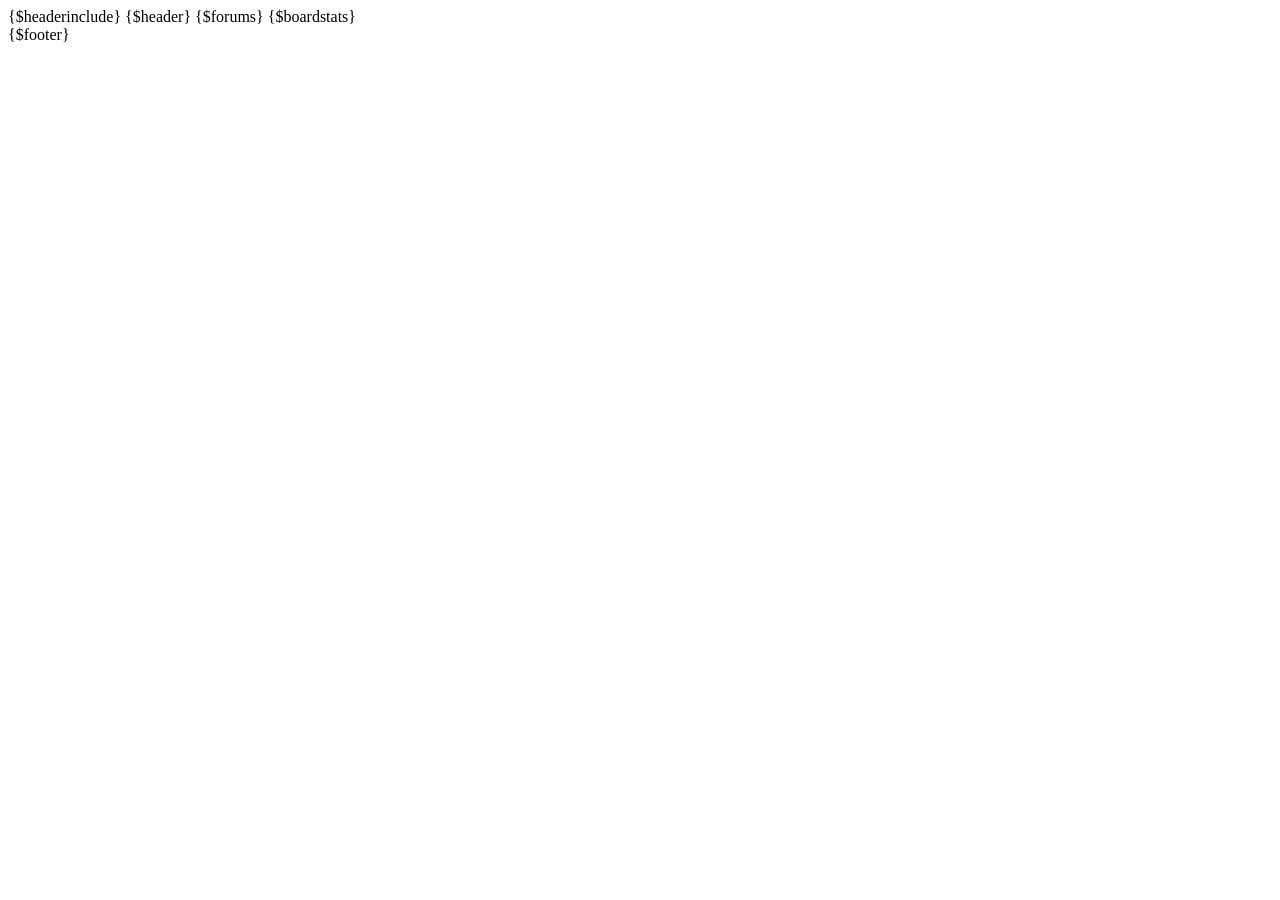
<file: templates/index.html>
<html>
<head>
		<script async src="https://pagead2.googlesyndication.com/pagead/js/adsbygoogle.js?client=ca-pub-1725926124176573"
     crossorigin="anonymous"></script>
<title>{$mybb->settings['bbname']}</title>
{$headerinclude}
<script type="text/javascript">
<!--
	lang.no_new_posts = "{$lang->no_new_posts}";
	lang.click_mark_read = "{$lang->click_mark_read}";
// -->

</script>
</head>
<body>
{$header}
{$forums}
{$boardstats}


<br class="clear" />
{$footer}
</body>
</html>
</file>
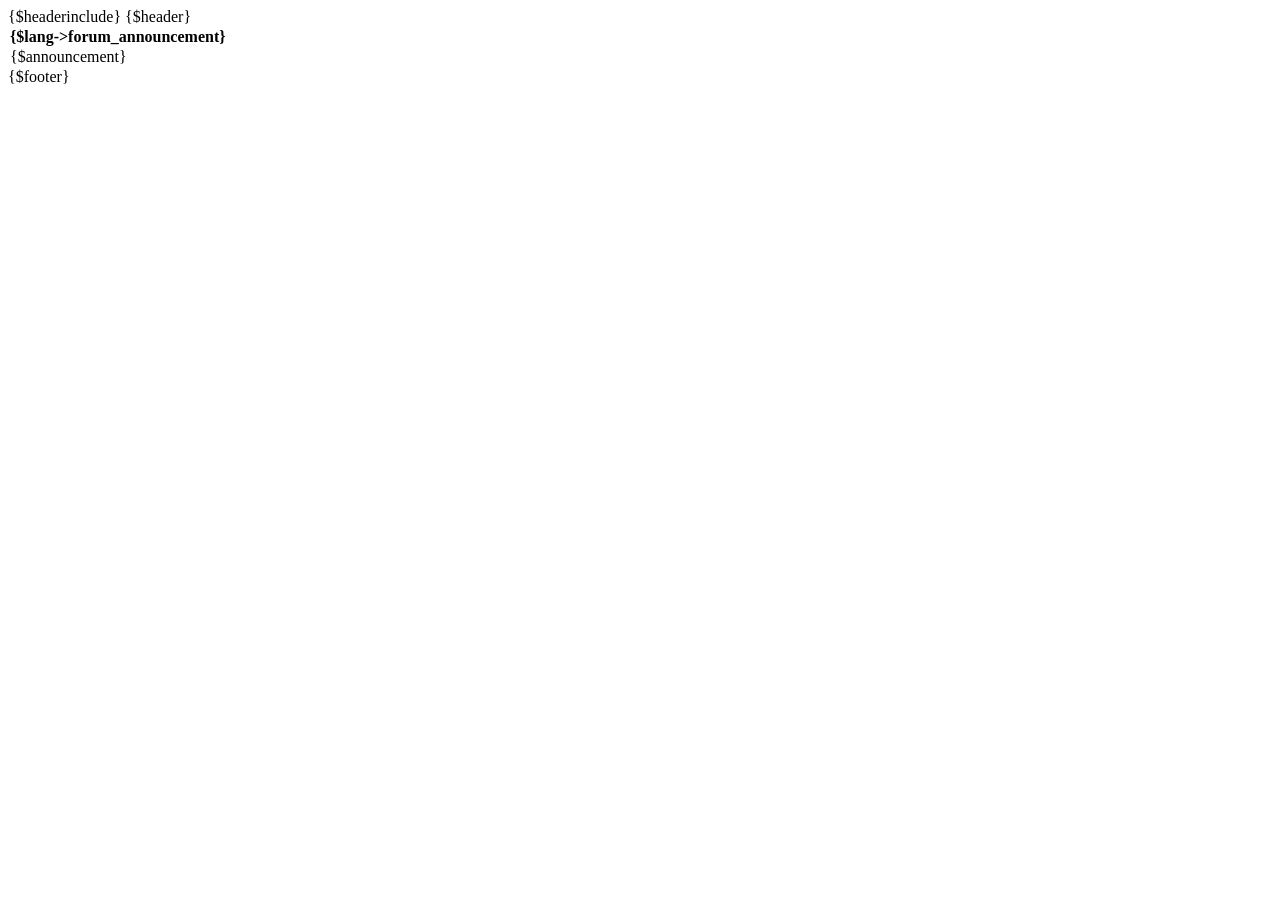
<file: templates/announcement.html>
<html>
<head>
<title>{$lang->forum_announcement}</title>
{$headerinclude}
<script type="text/javascript">
var announcement_quickdelete_confirm = "{$lang->announcement_quickdelete_confirm}";
</script>
</head>
<body>
{$header}
<table border="0" cellspacing="{$theme['borderwidth']}" cellpadding="{$theme['tablespace']}" class="tborder tfixed clear no_bottom_border">
<tr>
<td class="thead"><strong>{$lang->forum_announcement}</strong></td>
</tr>
<tr><td id="posts_container">
	<div id="posts">
	{$announcement}
	</div>
</td></tr>
</table>
{$footer}
</body>
</html>
</file>
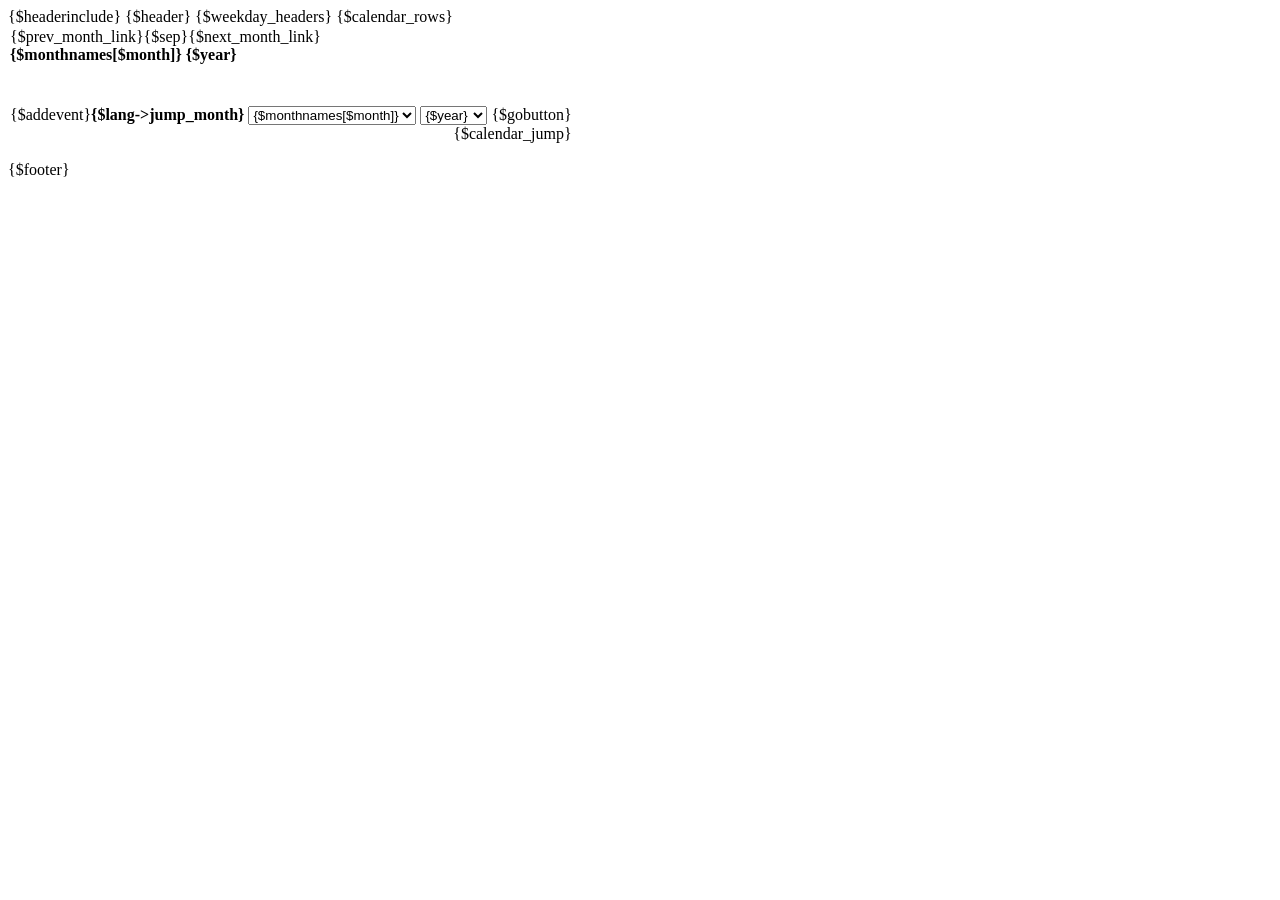
<file: templates/calendar.html>
<html>
<head>
	<title>{$mybb->settings['bbname']} - {$lang->calendar}</title>
	{$headerinclude}
</head>
<body>
	{$header}
	<table border="0" cellspacing="{$theme['borderwidth']}" cellpadding="{$theme['tablespace']}" class="tborder">
		<thead>
			<tr>
				<td class="thead" colspan="8">
					<div class="float_right">
						{$prev_month_link}{$sep}{$next_month_link}
					</div>
					<div><strong>{$monthnames[$month]} {$year}</strong></div>
				</td>
			</tr>
			<tr>
				<td class="tcat">&nbsp;</td>
			{$weekday_headers}
			</tr>
		</thead>
		<tbody>
		{$calendar_rows}
		</tbody>
	</table>
<br />
<form action="calendar.php" method="post">
	<table border="0" cellspacing="{$theme['borderwidth']}" cellpadding="{$theme['tablespace']}" class="tborder">
		<tr>
			<td class="trow1">
				<table width="100%" cellspacing="0" cellpadding="0" border="0">
					<tr>
						<td valign="top">{$addevent}</td>
						<td align="right">
						<span class="smalltext"><strong>{$lang->jump_month}</strong></span>
						<select name="month">
							<option value="{$month}">{$monthnames[$month]}</option>
							<option value="{$month}">----------</option>
							<option value="1">{$lang->alt_month_1}</option>
							<option value="2">{$lang->alt_month_2}</option>
							<option value="3">{$lang->alt_month_3}</option>
							<option value="4">{$lang->alt_month_4}</option>
							<option value="5">{$lang->alt_month_5}</option>
							<option value="6">{$lang->alt_month_6}</option>
							<option value="7">{$lang->alt_month_7}</option>
							<option value="8">{$lang->alt_month_8}</option>
							<option value="9">{$lang->alt_month_9}</option>
							<option value="10">{$lang->alt_month_10}</option>
							<option value="11">{$lang->alt_month_11}</option>
							<option value="12">{$lang->alt_month_12}</option>
						</select>
						<select name="year">
							<option value="{$year}">{$year}</option>
							<option value="{$year}">----------</option>
							{$yearsel}
						</select>
						{$gobutton}
						<br />
						{$calendar_jump}
						</td>
					</tr>
				</table>
			</td>
		</tr>
		</table>
	</form>
{$footer}
</body>
</html>
</file>
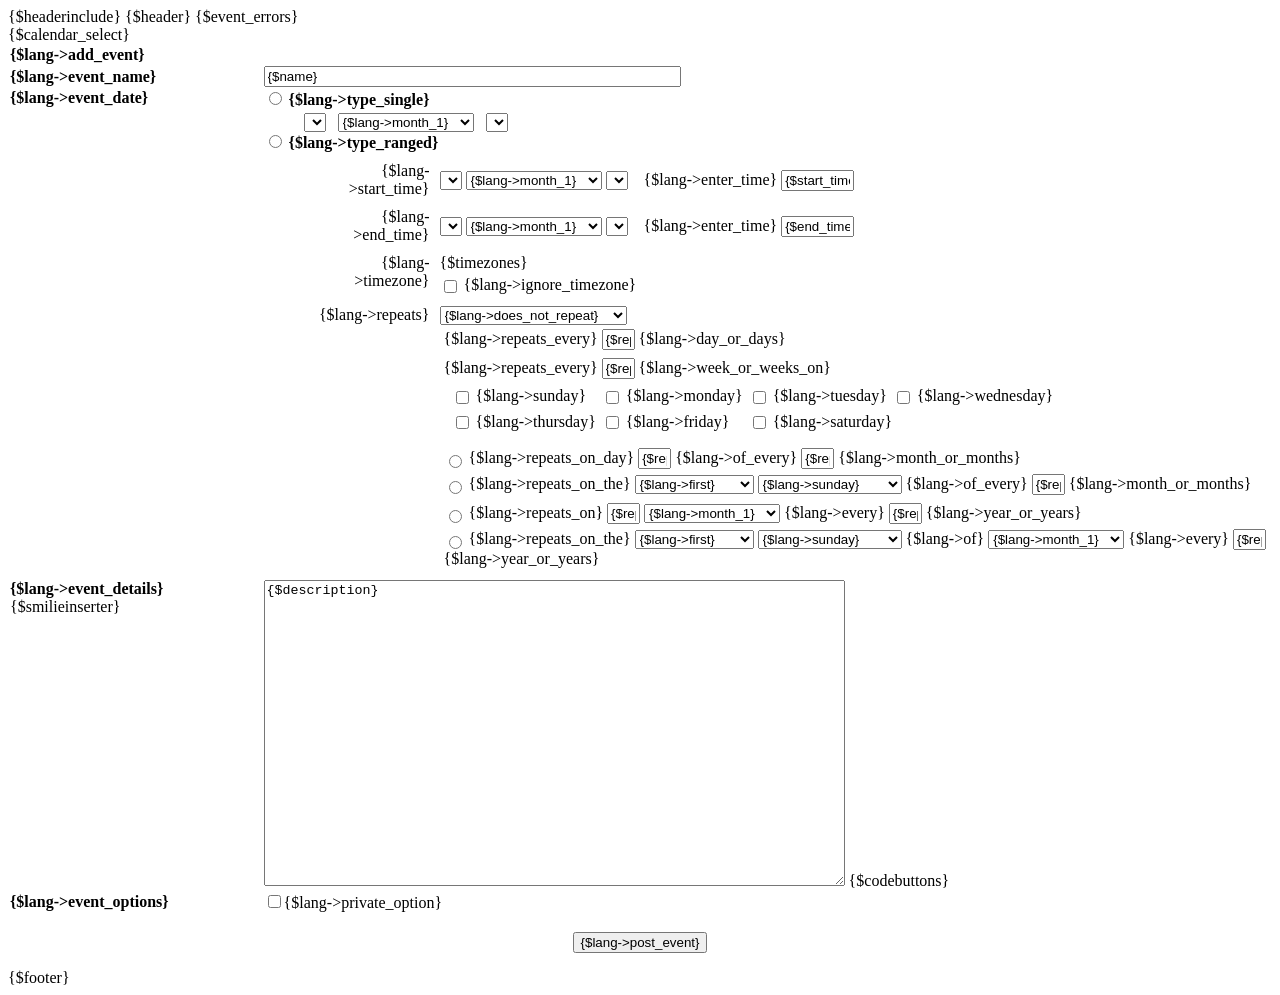
<file: templates/calendar_addevent.html>
<html>
<head>
<title>{$mybb->settings['bbname']} - {$lang->calendar} - {$lang->add_event}</title>
{$headerinclude}
</head>
<body>
{$header}
{$event_errors}
<form action="calendar.php" method="post" name="input">
	<input type="hidden" name="my_post_key" value="{$mybb->post_code}" />
	<table border="0" cellspacing="{$theme['borderwidth']}" cellpadding="{$theme['tablespace']}" class="tborder clear">
		<tr>
			<td colspan="2" width="100%" class="thead"><strong>{$lang->add_event}</strong></td>
		</tr>
		<tr>
			<td width="20%" class="trow1"><strong>{$lang->event_name}</strong></td>
			<td class="trow1"><input type="text" class="textbox" size="50" name="name" maxlength="120" value="{$name}"/></td>
		</tr>
		{$calendar_select}
		<tr>
			<td class="trow2" style="vertical-align: top;"><strong>{$lang->event_date}</strong></td>
			<td class="trow1">
				<script type="text/javascript">
				<!--
					function toggleType()
					{
						if($("#type_single").prop("checked"))
						{
							$("#ranged_selects").hide();
							$("#single_selects").show();
						}
						else
						{
							$("#single_selects").hide();
							$("#ranged_selects").show();
							toggleRepeats();
						}
					}

					function toggleRepeats()
					{
						var repeats = $("#repeats").get(0).selectedIndex;
						$(".repeats_type").each(function()
						{
							$(this).hide();
						});
						if($("#repeats_type_"+repeats).length > 0)
						{
							$("#repeats_type_"+repeats).show();
						}
					}
				// -->
				</script>
				<dl style="margin-top: 0; margin-bottom: 0; width: 100%;">
					<dt><input type="radio" name="type" value="single" {$type_single} id="type_single" onclick="toggleType();" /> <label for="type_single"><strong>{$lang->type_single}</strong></label></dt>
					<dd style="margin-top: 4px;" id="single_selects">
						<select name="single_day">
							{$single_days}
						</select>
						&nbsp;
						<select name="single_month">
							<option value="1"{$single_month['1']}>{$lang->month_1}</option>
							<option value="2"{$single_month['2']}>{$lang->month_2}</option>
							<option value="3"{$single_month['3']}>{$lang->month_3}</option>
							<option value="4"{$single_month['4']}>{$lang->month_4}</option>
							<option value="5"{$single_month['5']}>{$lang->month_5}</option>
							<option value="6"{$single_month['6']}>{$lang->month_6}</option>
							<option value="7"{$single_month['7']}>{$lang->month_7}</option>
							<option value="8"{$single_month['8']}>{$lang->month_8}</option>
							<option value="9"{$single_month['9']}>{$lang->month_9}</option>
							<option value="10"{$single_month['10']}>{$lang->month_10}</option>
							<option value="11"{$single_month['11']}>{$lang->month_11}</option>
							<option value="12"{$single_month['12']}>{$lang->month_12}</option>
						</select>
						&nbsp;
						<select name="single_year">
							{$single_years}
						</select>
					</dd>
					<dt><input type="radio" name="type" value="ranged" {$type_ranged} id="type_ranged" onclick="toggleType();" /> <label for="type_ranged"><strong>{$lang->type_ranged}</strong></label></dt>
					<dd style="margin-top: 4px; width: 100%;" id="ranged_selects">
						<table width="100%">
							<tr>
								<td class="smalltext" style="padding: 4px; text-align: right;">{$lang->start_time}</td>
								<td style="padding: 4px;">
									<select name="start_day">
										{$start_days}
									</select>
									<select name="start_month">
										<option value="1"{$start_month['1']}>{$lang->month_1}</option>
										<option value="2"{$start_month['2']}>{$lang->month_2}</option>
										<option value="3"{$start_month['3']}>{$lang->month_3}</option>
										<option value="4"{$start_month['4']}>{$lang->month_4}</option>
										<option value="5"{$start_month['5']}>{$lang->month_5}</option>
										<option value="6"{$start_month['6']}>{$lang->month_6}</option>
										<option value="7"{$start_month['7']}>{$lang->month_7}</option>
										<option value="8"{$start_month['8']}>{$lang->month_8}</option>
										<option value="9"{$start_month['9']}>{$lang->month_9}</option>
										<option value="10"{$start_month['10']}>{$lang->month_10}</option>
										<option value="11"{$start_month['11']}>{$lang->month_11}</option>
										<option value="12"{$start_month['12']}>{$lang->month_12}</option>
									</select>
									<select name="start_year">
										{$start_years}
									</select>
									<span class="smalltext">&nbsp;&nbsp;&nbsp;{$lang->enter_time}</span>
									<input type="text" class="textbox" name="start_time" value="{$start_time}" size="7" />
								</td>
							</tr>
							<tr>
								<td class="smalltext" style="padding: 4px; text-align: right;">{$lang->end_time}</td>
								<td style="padding: 4px;">
									<select name="end_day">
										{$end_days}
									</select>
									<select name="end_month">
										<option value="1"{$end_month['1']}>{$lang->month_1}</option>
										<option value="2"{$end_month['2']}>{$lang->month_2}</option>
										<option value="3"{$end_month['3']}>{$lang->month_3}</option>
										<option value="4"{$end_month['4']}>{$lang->month_4}</option>
										<option value="5"{$end_month['5']}>{$lang->month_5}</option>
										<option value="6"{$end_month['6']}>{$lang->month_6}</option>
										<option value="7"{$end_month['7']}>{$lang->month_7}</option>
										<option value="8"{$end_month['8']}>{$lang->month_8}</option>
										<option value="9"{$end_month['9']}>{$lang->month_9}</option>
										<option value="10"{$end_month['10']}>{$lang->month_10}</option>
										<option value="11"{$end_month['11']}>{$lang->month_11}</option>
										<option value="12"{$end_month['12']}>{$lang->month_12}</option>
									</select>
									<select name="end_year">
										{$end_years}
									</select>
									<span class="smalltext">&nbsp;&nbsp;&nbsp;{$lang->enter_time}</span>
									<input type="text" class="textbox" name="end_time" value="{$end_time}" size="7" />
								</td>
							</tr>
							<tr>
								<td class="smalltext" style="padding: 4px; text-align: right; vertical-align: top;">{$lang->timezone}</td>
								<td style="padding: 4px;">
									{$timezones}<br />
									<label class="smalltext" style="display: block; padding-top: 4px;"><input type="checkbox" name="ignoretimezone" value="1" {$ignore_timezone} style="vertical-align: middle;" /> {$lang->ignore_timezone} </label>
								</td>
							</tr>
							<tr>
								<td class="smalltext" style="padding: 4px; text-align: right; vertical-align:top;">{$lang->repeats}</td>
								<td class="smalltext" style="padding: 4px;">
									<select name="repeats" id="repeats" onchange="toggleRepeats();">
										<option value="0">{$lang->does_not_repeat}</option>
										<option value="1"{$repeats_sel[1]}>{$lang->repeats_daily}</option>
										<option value="2"{$repeats_sel[2]}>{$lang->repeats_weekdays}</option>
										<option value="3"{$repeats_sel[3]}>{$lang->repeats_weekly}</option>
										<option value="4"{$repeats_sel[4]}>{$lang->repeats_monthly}</option>
										<option value="5"{$repeats_sel[5]}>{$lang->repeats_yearly}</option>
									</select>
									<div class="repeats_type" id="repeats_type_1" style="padding: 4px;">
										{$lang->repeats_every}
										<input type="text" class="textbox" name="repeats_1_days" value="{$repeats_1_days}" size="2" /> {$lang->day_or_days}
									</div>
									<div class="repeats_type" id="repeats_type_3" style="padding: 4px;">
										{$lang->repeats_every}
										<input type="text" class="textbox" name="repeats_3_weeks" value="{$repeats_3_weeks}" size="2" /> {$lang->week_or_weeks_on}
										<br />
										<table style="padding: 4px;">
											<tr>
												<td style="padding: 2px;" class="smalltext"><label><input type="checkbox" name="repeats_3_days[0]" value="1" {$repeats_3_days[0]} style="vertical-align: middle;" /> {$lang->sunday}</label></td>
												<td style="padding: 2px;" class="smalltext"><label><input type="checkbox" name="repeats_3_days[1]" value="1" {$repeats_3_days[1]} style="vertical-align: middle;" /> {$lang->monday}</label></td>
												<td style="padding: 2px;" class="smalltext"><label><input type="checkbox" name="repeats_3_days[2]" value="1" {$repeats_3_days[2]} style="vertical-align: middle;" /> {$lang->tuesday}</label></td>
												<td style="padding: 2px;" class="smalltext"><label><input type="checkbox" name="repeats_3_days[3]" value="1" {$repeats_3_days[3]} style="vertical-align: middle;" /> {$lang->wednesday}</label></td>
											</tr>
											<tr>
												<td style="padding: 2px;" class="smalltext"><label><input type="checkbox" name="repeats_3_days[4]" value="1" {$repeats_3_days[4]} style="vertical-align: middle;" /> {$lang->thursday}</label></td>
												<td style="padding: 2px;" class="smalltext"><label><input type="checkbox" name="repeats_3_days[5]" value="1" {$repeats_3_days[5]} style="vertical-align: middle;" /> {$lang->friday}</label></td>
												<td style="padding: 2px;" class="smalltext" colspan="2"><label><input type="checkbox" name="repeats_3_days[6]" value="1" {$repeats_3_days[6]} style="vertical-align: middle;" /> {$lang->saturday}</label></td>
											</tr>
										</table>
									</div>
									<div class="repeats_type" id="repeats_type_4" style="padding: 4px;">
										<div class="smalltext"><label>
											<input type="radio" name="repeats_4_type" id="repeats_4_type_1" value="1" style="vertical-align: middle;" {$repeats_4_type[1]} />
											{$lang->repeats_on_day}</label>
											<input type="text" class="textbox" name="repeats_4_day" value="{$repeats_4_day}" onfocus="$('#repeats_4_type_1').prop('checked', true);" size="2" /> {$lang->of_every} <input type="text" class="textbox" name="repeats_4_months" value="{$repeats_4_months}" size="2" onfocus="$('#repeats_4_type_1').prop('checked', true);" /> {$lang->month_or_months}
										</div>
										<div class="smalltext" style="margin-top: 5px;"><label>
											<input type="radio" name="repeats_4_type" id="repeats_4_type_2" value="2" style="vertical-align: middle;" {$repeats_4_type[2]} />
											{$lang->repeats_on_the}</label>
											<select name="repeats_4_occurance" onfocus="$('#repeats_4_type_2').prop('checked', true);">
												<option value="1"{$repeats_4_occurance[1]}>{$lang->first}</option>
												<option value="2"{$repeats_4_occurance[2]}>{$lang->second}</option>
												<option value="3"{$repeats_4_occurance[3]}>{$lang->third}</option>
												<option value="4"{$repeats_4_occurance[4]}>{$lang->fourth}</option>
												<option value="last"{$repeats_4_occurance['last']}>{$lang->last}</option>
											</select>
											<select name="repeats_4_weekday" onfocus="$('#repeats_4_type_2').prop('checked', true);">
												<option value="0"{$repeats_4_weekday[0]}>{$lang->sunday}</option>
												<option value="1"{$repeats_4_weekday[1]}>{$lang->monday}</option>
												<option value="2"{$repeats_4_weekday[2]}>{$lang->tuesday}</option>
												<option value="3"{$repeats_4_weekday[3]}>{$lang->wednesday}</option>
												<option value="4"{$repeats_4_weekday[4]}>{$lang->thursday}</option>
												<option value="5"{$repeats_4_weekday[5]}>{$lang->friday}</option>
												<option value="6"{$repeats_4_weekday[6]}>{$lang->saturday}</option>
											</select>
											{$lang->of_every}
											<input type="text" class="textbox" name="repeats_4_months2" value="{$repeats_4_months2}" size="2" onfocus="$('#repeats_4_type_2').prop('checked', true);" /> {$lang->month_or_months}
										</div>
									</div>
									<div class="repeats_type" id="repeats_type_5" style="padding: 4px;">
										<div class="smalltext"><label>
											<input type="radio" name="repeats_5_type" value="1" id="repeats_5_type_1" style="vertical-align: middle;" {$repeats_5_type[1]} />
											{$lang->repeats_on}</label>
											<input type="text" class="textbox" name="repeats_5_day" onfocus="$('#repeats_5_type_1').prop('checked', true);" value="{$repeats_5_day}" size="2" />
											<select name="repeats_5_month" onfocus="$('#repeats_5_type_1').prop('checked', true);" >
												<option value="1"{$repeats_5_month['1']}>{$lang->month_1}</option>
												<option value="2"{$repeats_5_month['2']}>{$lang->month_2}</option>
												<option value="3"{$repeats_5_month['3']}>{$lang->month_3}</option>
												<option value="4"{$repeats_5_month['4']}>{$lang->month_4}</option>
												<option value="5"{$repeats_5_month['5']}>{$lang->month_5}</option>
												<option value="6"{$repeats_5_month['6']}>{$lang->month_6}</option>
												<option value="7"{$repeats_5_month['7']}>{$lang->month_7}</option>
												<option value="8"{$repeats_5_month['8']}>{$lang->month_8}</option>
												<option value="9"{$repeats_5_month['9']}>{$lang->month_9}</option>
												<option value="10"{$repeats_5_month['10']}>{$lang->month_10}</option>
												<option value="11"{$repeats_5_month['11']}>{$lang->month_11}</option>
												<option value="12"{$repeats_5_month['12']}>{$lang->month_12}</option>
											</select>
											{$lang->every}
											<input type="text" class="textbox" name="repeats_5_years" value="{$repeats_5_years}" onfocus="$('#repeats_5_type_1').prop('checked', true);" size="2" /> {$lang->year_or_years}
										</div>
										<div class="smalltext" style="margin-top: 5px;"><label>
											<input type="radio" name="repeats_5_type" value="2" id="repeats_5_type_2" style="vertical-align: middle;" {$repeats_5_type[2]} />
											{$lang->repeats_on_the}</label>
											<select name="repeats_5_occurance" onfocus="$('#repeats_5_type_2').prop('checked', true);" >
												<option value="1"{$repeats_5_occurance[1]}>{$lang->first}</option>
												<option value="2"{$repeats_5_occurance[2]}>{$lang->second}</option>
												<option value="3"{$repeats_5_occurance[3]}>{$lang->third}</option>
												<option value="4"{$repeats_5_occurance[4]}>{$lang->fourth}</option>
												<option value="last"{$repeats_4_occurance['last']}>{$lang->last}</option>
											</select>
											<select name="repeats_5_weekday" onfocus="$('#repeats_5_type_2').prop('checked', true);" >
												<option value="0"{$repeats_5_weekday[0]}>{$lang->sunday}</option>
												<option value="1"{$repeats_5_weekday[1]}>{$lang->monday}</option>
												<option value="2"{$repeats_5_weekday[2]}>{$lang->tuesday}</option>
												<option value="3"{$repeats_5_weekday[3]}>{$lang->wednesday}</option>
												<option value="4"{$repeats_5_weekday[4]}>{$lang->thursday}</option>
												<option value="5"{$repeats_5_weekday[5]}>{$lang->friday}</option>
												<option value="6"{$repeats_5_weekday[6]}>{$lang->saturday}</option>
											</select>
											{$lang->of}
											<select name="repeats_5_month2" onfocus="$('#repeats_5_type_2').prop('checked', true);" >
												<option value="1"{$repeats_5_month2['1']}>{$lang->month_1}</option>
												<option value="2"{$repeats_5_month2['2']}>{$lang->month_2}</option>
												<option value="3"{$repeats_5_month2['3']}>{$lang->month_3}</option>
												<option value="4"{$repeats_5_month2['4']}>{$lang->month_4}</option>
												<option value="5"{$repeats_5_month2['5']}>{$lang->month_5}</option>
												<option value="6"{$repeats_5_month2['6']}>{$lang->month_6}</option>
												<option value="7"{$repeats_5_month2['7']}>{$lang->month_7}</option>
												<option value="8"{$repeats_5_month2['8']}>{$lang->month_8}</option>
												<option value="9"{$repeats_5_month2['9']}>{$lang->month_9}</option>
												<option value="10"{$repeats_5_month2['10']}>{$lang->month_10}</option>
												<option value="11"{$repeats_5_month2['11']}>{$lang->month_11}</option>
												<option value="12"{$repeats_5_month2['12']}>{$lang->month_12}</option>
											</select>
											{$lang->every}
											<input type="text" class="textbox" name="repeats_5_years2" value="{$repeats_5_years}" size="2" onfocus="$('#repeats_5_type_2').prop('checked', true);" /> {$lang->year_or_years}
										</div>
									</div>
								</td>
							</tr>
						</table>
					</dd>
				</dl>
				<script type="text/javascript">
				<!--
					toggleType();
					toggleRepeats();
				// -->
				</script>
			</td>
		</tr>
		<tr>
			<td valign="top" width="20%" class="trow1"><strong>{$lang->event_details}</strong>{$smilieinserter}</td>
			<td class="trow1"><textarea name="description" id="message" rows="20" cols="70">{$description}</textarea>
			{$codebuttons}</td>
		</tr>
		<tr>
			<td width="20%" class="trow2"><strong>{$lang->event_options}</strong></td>
			<td class="trow2">
				<input type="checkbox" class="checkbox" name="private" value="1"{$privatecheck} /><span class="smalltext">{$lang->private_option}</span><br />
			</td>
		</tr>
	</table>
	<br />
	<input type="hidden" name="action" value="do_addevent" />
	<div align="center"><input type="submit" class="button" value="{$lang->post_event}" /></div>
</form>
{$footer}
</body>
</html>
</file>
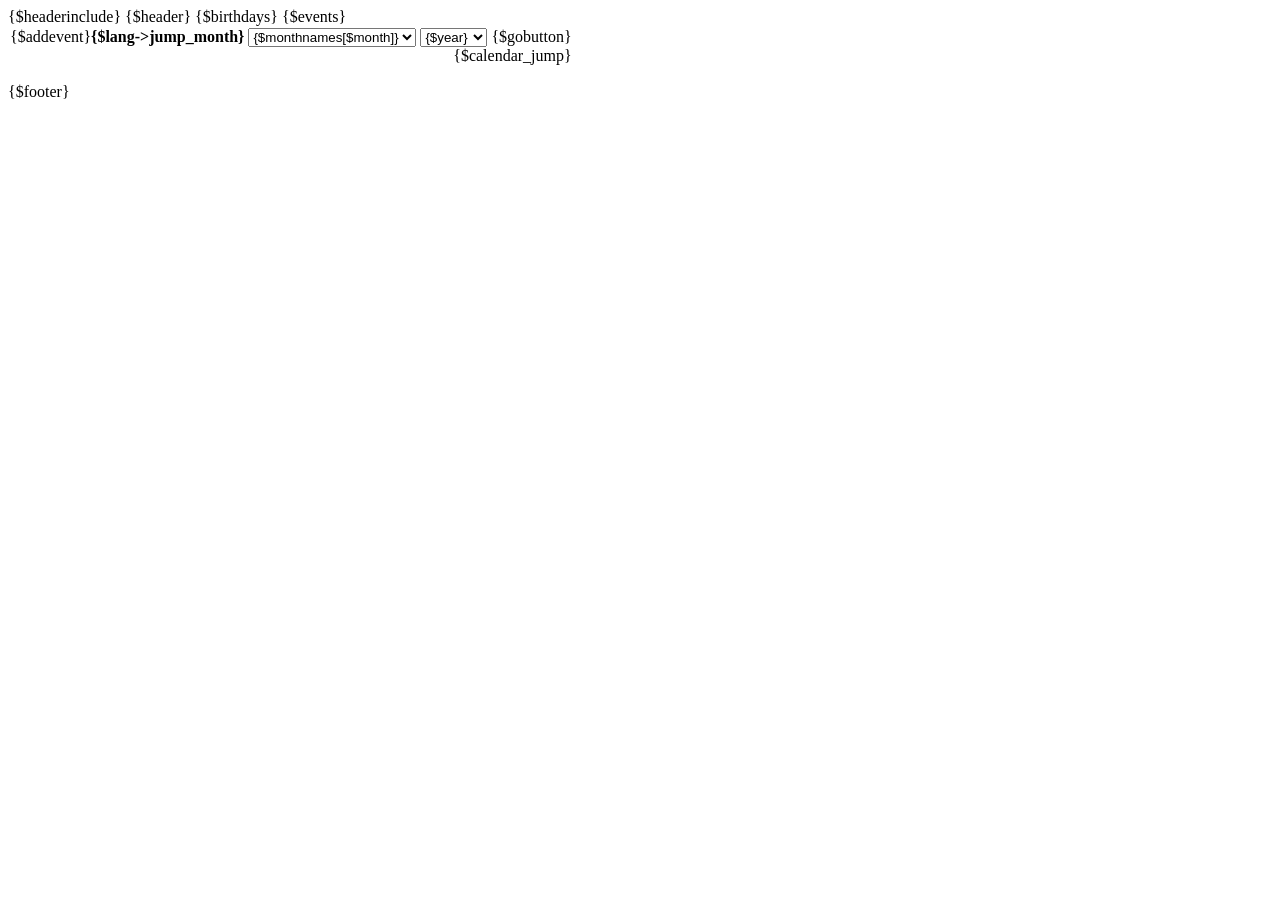
<file: templates/calendar_dayview.html>
<html>
<head>
<title>{$mybb->settings['bbname']} - {$lang->calendar}</title>
{$headerinclude}
</head>
<body>
{$header}
{$birthdays}
{$events}
<br />
<form action="calendar.php" method="post">
	<table border="0" cellspacing="{$theme['borderwidth']}" cellpadding="{$theme['tablespace']}" class="tborder">
		<tr>
			<td class="trow1">
				<table width="100%" cellspacing="0" cellpadding="0" border="0">
					<tr>
					<td valign="top">{$addevent}</td>
						<td align="right">
						<span class="smalltext"><strong>{$lang->jump_month}</strong></span>
						<select name="month">
							<option value="{$month}">{$monthnames[$month]}</option>
							<option value="{$month}">----------</option>
							<option value="1">{$lang->alt_month_1}</option>
							<option value="2">{$lang->alt_month_2}</option>
							<option value="3">{$lang->alt_month_3}</option>
							<option value="4">{$lang->alt_month_4}</option>
							<option value="5">{$lang->alt_month_5}</option>
							<option value="6">{$lang->alt_month_6}</option>
							<option value="7">{$lang->alt_month_7}</option>
							<option value="8">{$lang->alt_month_8}</option>
							<option value="9">{$lang->alt_month_9}</option>
							<option value="10">{$lang->alt_month_10}</option>
							<option value="11">{$lang->alt_month_11}</option>
							<option value="12">{$lang->alt_month_12}</option>
						</select>
						<select name="year">
							<option value="{$year}">{$year}</option>
							<option value="{$year}">----------</option>
							{$yearsel}
						</select>
						{$gobutton}
						<br />
						{$calendar_jump}
						</td>
					</tr>
				</table>
			</td>
		</tr>
	</table>
</form>
{$footer}
</body>
</html>
</file>
